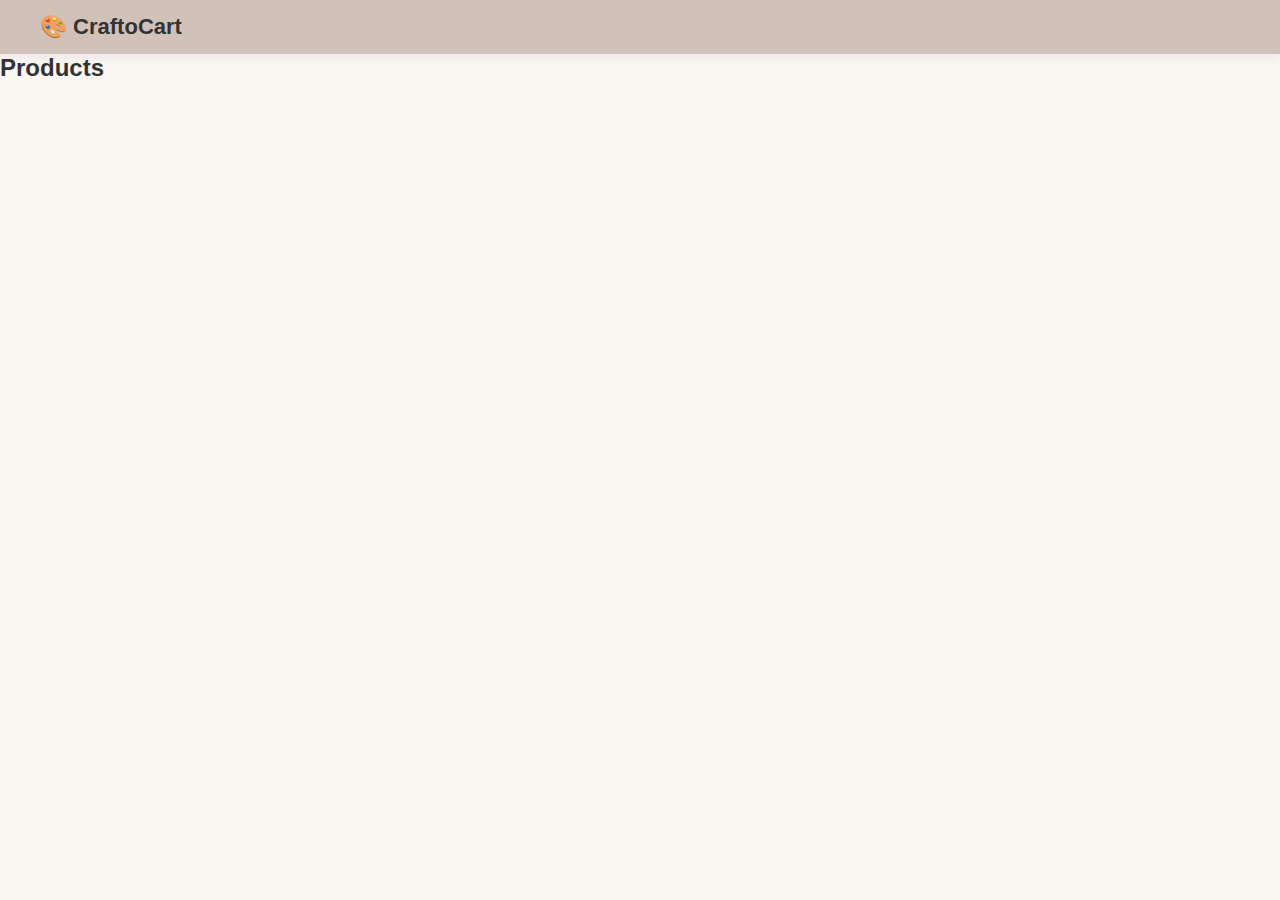
<file: category.html>
<!DOCTYPE html>
<html lang="en">
<head>
  <meta charset="UTF-8">
  <meta name="viewport" content="width=device-width, initial-scale=1.0">
  <title>Category | CraftoCart</title>
  <link rel="stylesheet" href="style.css">
</head>
<body>

<header class="navbar">
  <div class="logo">🎨 CraftoCart</div>
</header>

<section class="products">
  <h2 id="categoryTitle"></h2>
  <div id="productGrid" class="product-row"></div>
</section>

<script src="category.js"></script>
</body>
</html>
</file>
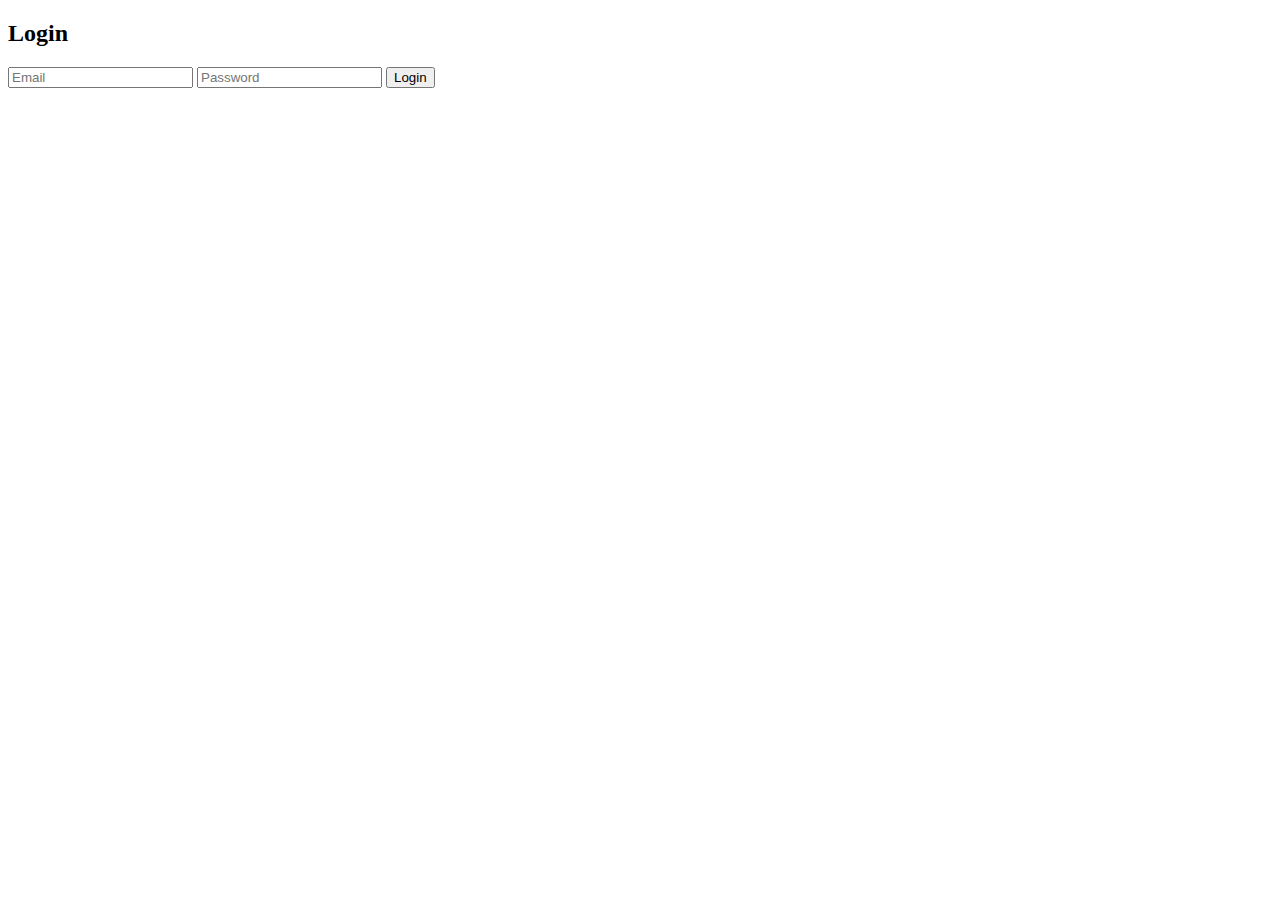
<file: login.html>
<!DOCTYPE html>
<html lang="en">
<head>
  <meta charset="utf-8">
  <meta name="viewport" content="width=device-width, initial-scale=1.0">
  <title>Login | CraftoCart</title>
</head>
<body>
  <h2>Login</h2>
  <input id="email" placeholder="Email">
  <input id="password" placeholder="Password">
  <button onclick="login()">Login</button>

<script>
function login() {
  fetch("http://localhost:5000/api/auth/login", {
    method: "POST",
    headers: { "Content-Type": "application/json" },
    body: JSON.stringify({
      email: email.value,
      password: password.value
    })
  })
  .then(res => res.json())
  .then(data => alert(data.message));
}
</script>
</body>
</html>
</file>
<file: style.css>
/* ===============================
   GLOBAL RESET
================================ */
* {
  margin: 0;
  padding: 0;
  box-sizing: border-box;
  font-family: "Segoe UI", Arial, sans-serif;
}

body {
  background: #faf7f2;
  color: #333;
}

html {
  scroll-behavior: smooth;
}


/* ===============================
   NAVBAR (LOVABLE STYLE)
================================ */
.navbar {
  display: flex;
  align-items: center;
  justify-content: space-between;
  padding: 14px 40px;
  background: #d1c2b9ff;
  position: sticky;
  top: 0;
  z-index: 1000;
  box-shadow: 0 2px 12px rgba(0,0,0,0.08);
}

.nav-left {
  display: flex;
  align-items: center;
  gap: 30px;
}

.logo {
  font-size: 22px;
  font-weight: bold;
}

.nav-left nav a {
  margin-right: 18px;
  text-decoration: none;
  color: #444;
  font-size: 15px;
}

.nav-left nav a:hover {
  color: #e76f51;
}

.search {
  width: 320px;
  padding: 10px 15px;
  border-radius: 30px;
  border: 1px solid #ddd;
  outline: none;
}

.nav-right {
  display: flex;
  align-items: center;
  gap: 15px;
}

.sign-btn {
  background: #e76f51;
  color: white;
  border: none;
  padding: 8px 18px;
  border-radius: 20px;
  cursor: pointer;
  font-weight: bold;
}

/* ===============================
   HERO SLIDESHOW
================================ */
.hero-slider {
  position: relative;
  height: 90vh;
  overflow: hidden;
}

/* SLIDE */
.slide {
  position: absolute;
  inset: 0;
  background-size: cover;
  background-position: center;
  opacity: 0;
  transition: opacity 1.2s ease-in-out;
}

.slide.active {
  opacity: 1;
  animation: zoomSlide 6s linear forwards;
}

/* DARK OVERLAY */
.slide::before {
  content: "";
  position: absolute;
  inset: 0;
  background: rgba(0,0,0,0.45);
}

/* CONTENT */
.slide-content {
  position: relative;
  max-width: 650px;
  padding: 120px 80px;
  color: white;
}

/* TEXT ANIMATION */
.slide-content h1,
.slide-content p,
.slide-content .buttons {
  opacity: 0;
  transform: translateY(25px);
  animation: textReveal 1s ease forwards;
}

.slide.active .slide-content h1 { animation-delay: .3s; }
.slide.active .slide-content p { animation-delay: .6s; }
.slide.active .slide-content .buttons { animation-delay: .9s; }

.slide-content h1 {
  font-size: 48px;
  line-height: 1.2;
}

.slide-content h1 span {
  color: #f4a261;
}

.slide-content p {
  margin-top: 15px;
  font-size: 18px;
  opacity: 0.9;
}

.badge {
  display: inline-block;
  background: rgba(255,255,255,0.2);
  padding: 6px 14px;
  border-radius: 20px;
  font-size: 14px;
  margin-bottom: 15px;
}

/* BUTTONS */
.buttons {
  margin-top: 25px;
  display: flex;
  gap: 15px;
}

.primary-btn {
  padding: 12px 28px;
  background: #e76f51;
  border: none;
  border-radius: 30px;
  color: white;
  font-weight: bold;
  cursor: pointer;
}

.secondary-btn {
  padding: 12px 28px;
  background: transparent;
  border: 1px solid white;
  border-radius: 30px;
  color: white;
  cursor: pointer;
}

/* ===============================
   SLIDER CONTROLS
================================ */
.slider-dots {
  position: absolute;
  bottom: 30px;
  left: 50%;
  transform: translateX(-50%);
  display: flex;
  gap: 10px;
  z-index: 10;
}

.slider-dots span {
  width: 10px;
  height: 10px;
  border-radius: 50%;
  background: rgba(255,255,255,0.5);
  cursor: pointer;
  transition: 0.3s;
}

.slider-dots span.active {
  background: #f4a261;
  transform: scale(1.3);
}

.slider-arrow {
  position: absolute;
  top: 50%;
  transform: translateY(-50%);
  font-size: 40px;
  color: white;
  cursor: pointer;
  z-index: 10;
  padding: 10px;
  opacity: 0.6;
  transition: .3s;
}

.slider-arrow:hover {
  opacity: 1;
}

.prev { left: 20px; }
.next { right: 20px; }

/* ===============================
   FEATURED PRODUCTS
================================ */
.featured {
  padding: 80px 50px;
}

.product-row {
  margin-top: 40px;
  display: grid;
  grid-template-columns: repeat(auto-fit, minmax(260px, 1fr));
  gap: 30px;
}

.product-card {
  background: white;
  border-radius: 10px;
  overflow: hidden;
  box-shadow: 0 10px 25px rgba(0,0,0,.15);
  transition: .4s;
  position: relative;
}

.product-card:hover {
  transform: translateY(-10px);
  box-shadow: 0 25px 50px rgba(0,0,0,.2);
}

.product-card img {
  width: 100%;
  height: 240px;
  object-fit: cover;
}

.add-btn {
  position: absolute;
  bottom: 120px;
  left: 50%;
  transform: translateX(-50%) translateY(40px);
  opacity: 0;
  background: #e76f51;
  color: white;
  border: none;
  padding: 10px 25px;
  border-radius: 30px;
  transition: .4s;
}

.product-card:hover .add-btn {
  opacity: 1;
  transform: translateX(-50%);
}
.discount {
  position: absolute;
  top: 15px;
  left: 15px;
  background: #f4a261;
  color: white;
  padding: 6px 12px;
  border-radius: 5px;
  font-size: 14px;
  font-weight: bold;
}

.info {
  padding: 15px;
}

.price {
  font-weight: bold;
}

/* ===============================
   CATEGORIES
================================ */
.categories {
  padding: 80px 50px;
  text-align: center;
}
.categories h1 {
  font-size: 32px;
  margin-bottom: 15px;
}
.categories p {
  color: #666;
  font-size: 20px;
}

.category-row {
  margin-top: 40px;
  display: grid;
  grid-template-columns: repeat(auto-fit, minmax(240px, 1fr));
  gap: 25px;
}

.category-card {
  position: relative;
  border-radius: 20px;
  overflow: hidden;
}

.category-card img {
  width: 100%;
  height: 260px;
  object-fit: cover;
  transition: .5s;
}

.category-card:hover img {
  transform: scale(1.1);
}

.overlay {
  position: absolute;
  inset: 0;
  background: linear-gradient(to top, rgba(0,0,0,.7), transparent);
  color: white;
  display: flex;
  align-items: flex-end;
  padding: 20px;
  opacity: 0;
  transition: .4s;
}

.category-card:hover .overlay {
  opacity: 1;
}

/* ===============================
   SKILL LEVEL
================================ */
.skills {
  padding: 80px 50px;
  text-align: center;
}

.skill-row {
  margin-top: 40px;
  display: grid;
  grid-template-columns: repeat(auto-fit, minmax(280px, 1fr));
  gap: 30px;
}

.skill {
  padding: 40px;
  border-radius: 20px;
  font-size: 20px;
  transition: .2s;
}

.skill:hover {
  transform: translateY(-10px);
}

.beginner { background: #e6f4ea; }
.intermediate { background: #fff3e0; }
.pro { background: #fde2d8; }

/* SLIDE BACKGROUND IMAGES */
.slide-1 {
  background-image: url("images/slide1.jpg");
}

.slide-2 {
  background-image: url("images/slide2.jpg");
}

.slide-3 {
  background-image: url("images/slide3.jpg");
}
.slide-4{
  background-image: url("images/slide4.jpg");
}


/* ===============================
   FOOTER
================================ */
footer {
  background: #3b2a1e;
  color: white;
  text-align: center;
  padding: 20px;
}

/* ===============================
   ANIMATIONS
================================ */
@keyframes fadeUp {
  from { opacity: 0; transform: translateY(20px); }
  to { opacity: 1; transform: translateY(0); }
}

@keyframes zoomSlide {
  from { transform: scale(1); }
  to { transform: scale(1.08); }
}

@keyframes textReveal {
  to { opacity: 1; transform: translateY(0); }
}
</file>
